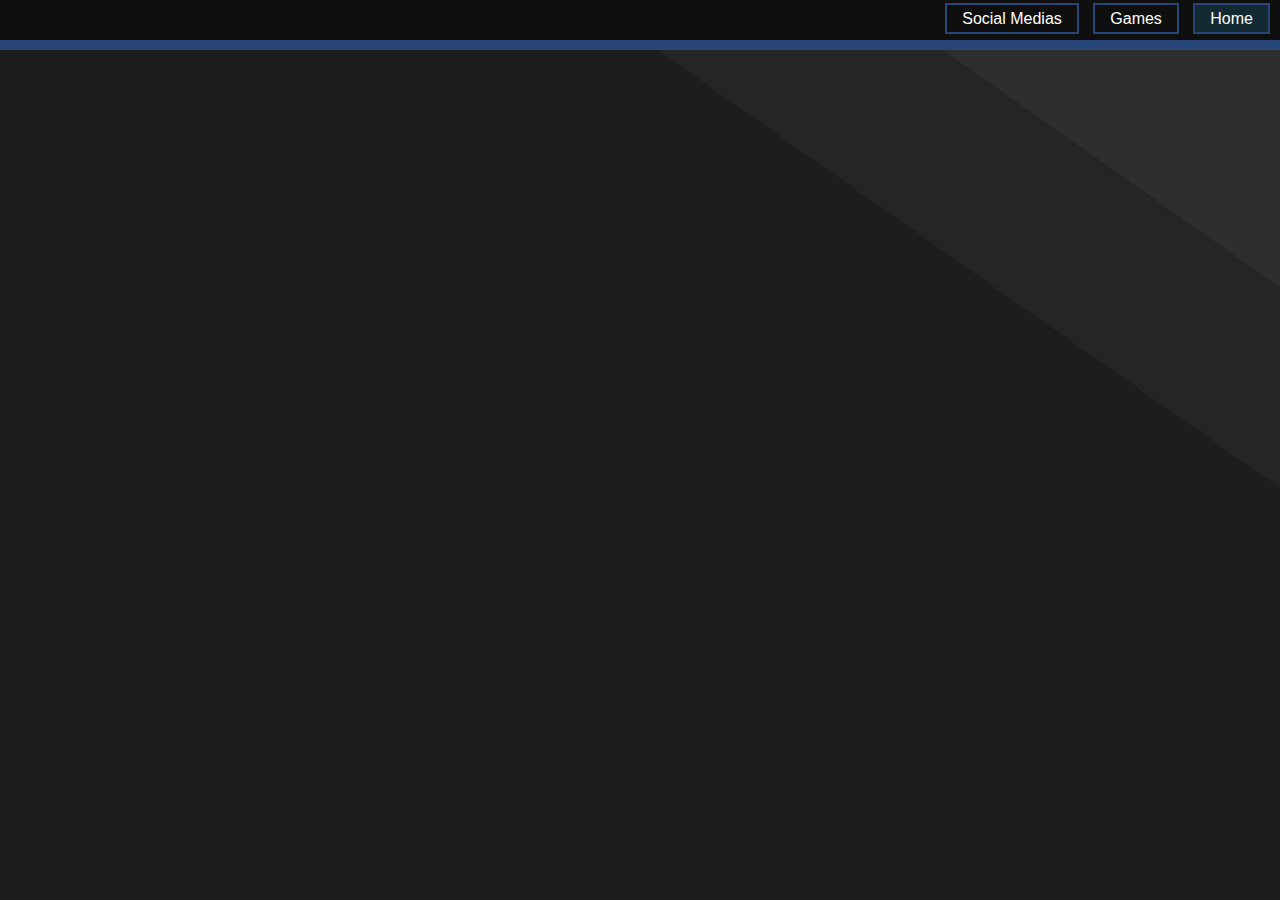
<file: index.html>
<!DOCTYPE html>

<html>
    <head>
        <title>Welcome to ZoreGames!</title>
        <link rel = "stylesheet" type = "text/css" href = "styles/index.css">
    </head>

    <body>
        <header>

            <div class = "main">
                <div class = "top-title">
                    <ul>
                        <li> <a href = "socialmedias.html">Social Medias</a> </li>
                        <li> <a href = "games.html">Games</a> </li>
                        <li class = "active"> <a href = "#">Home</a> </li>
                    </ul>
                    <div class = "ground-line">
                        <p> </p>
                    </div>
                </div>
            </div>

        </header>
    </body>
</html>
</file>
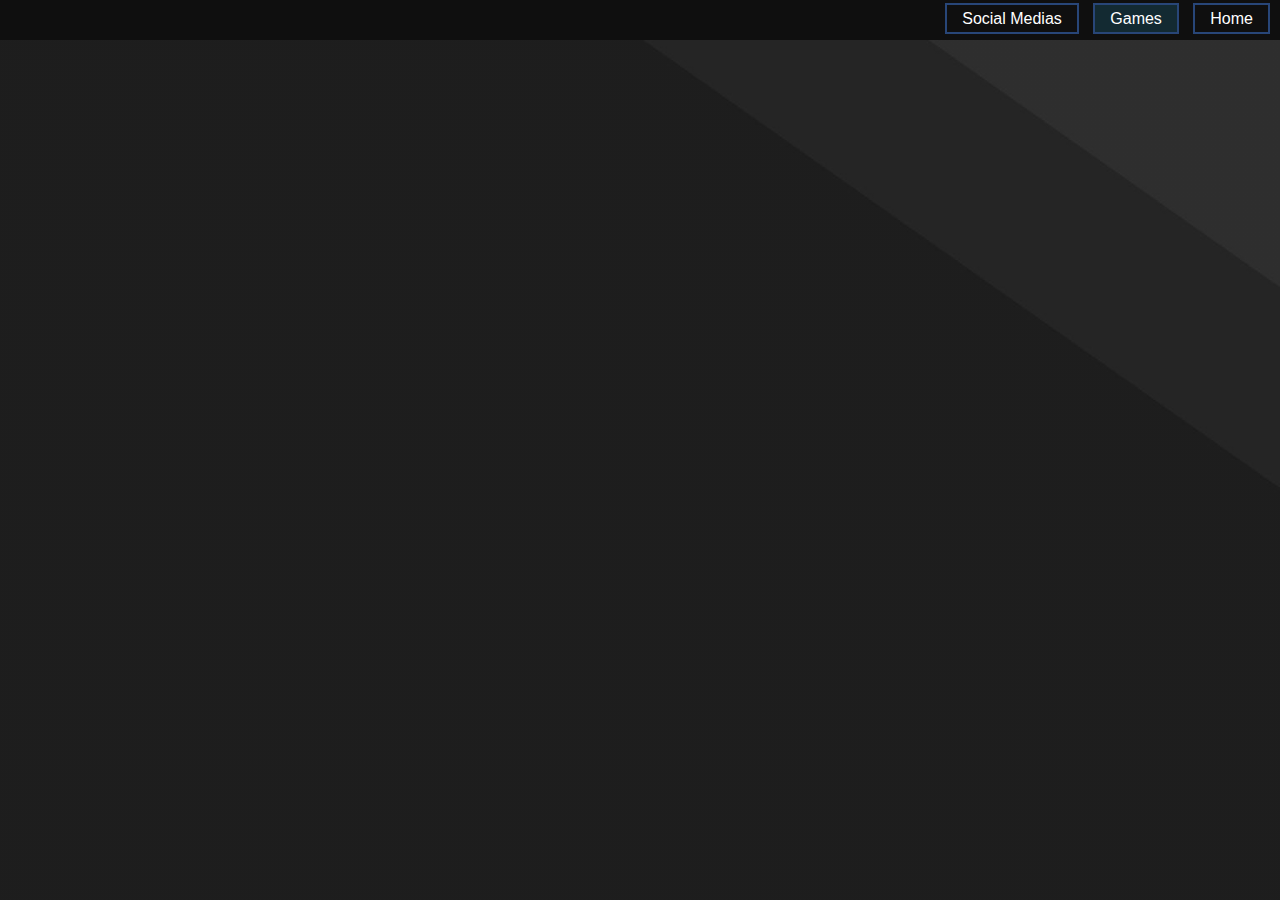
<file: games.html>
<!DOCTYPE html>

<html>
    <head>
        <title>ZoreGames's Games!</title>
        <link rel = "stylesheet" type = "text/css" href = "styles/index.css">
    </head>

    <body>
        <header>

            <div class = "main">
                <div class = "top-title">
                    <ul>
                        <li> <a href = "socialmedias.html">Social Medias</a> </li>
                        <li class = "active"> <a href = "#">Games</a> </li>
                        <li> <a href = "index.html">Home</a> </li>
                    </ul>
                </div>
            </div>

        </header>
    </body>
</html>
</file>
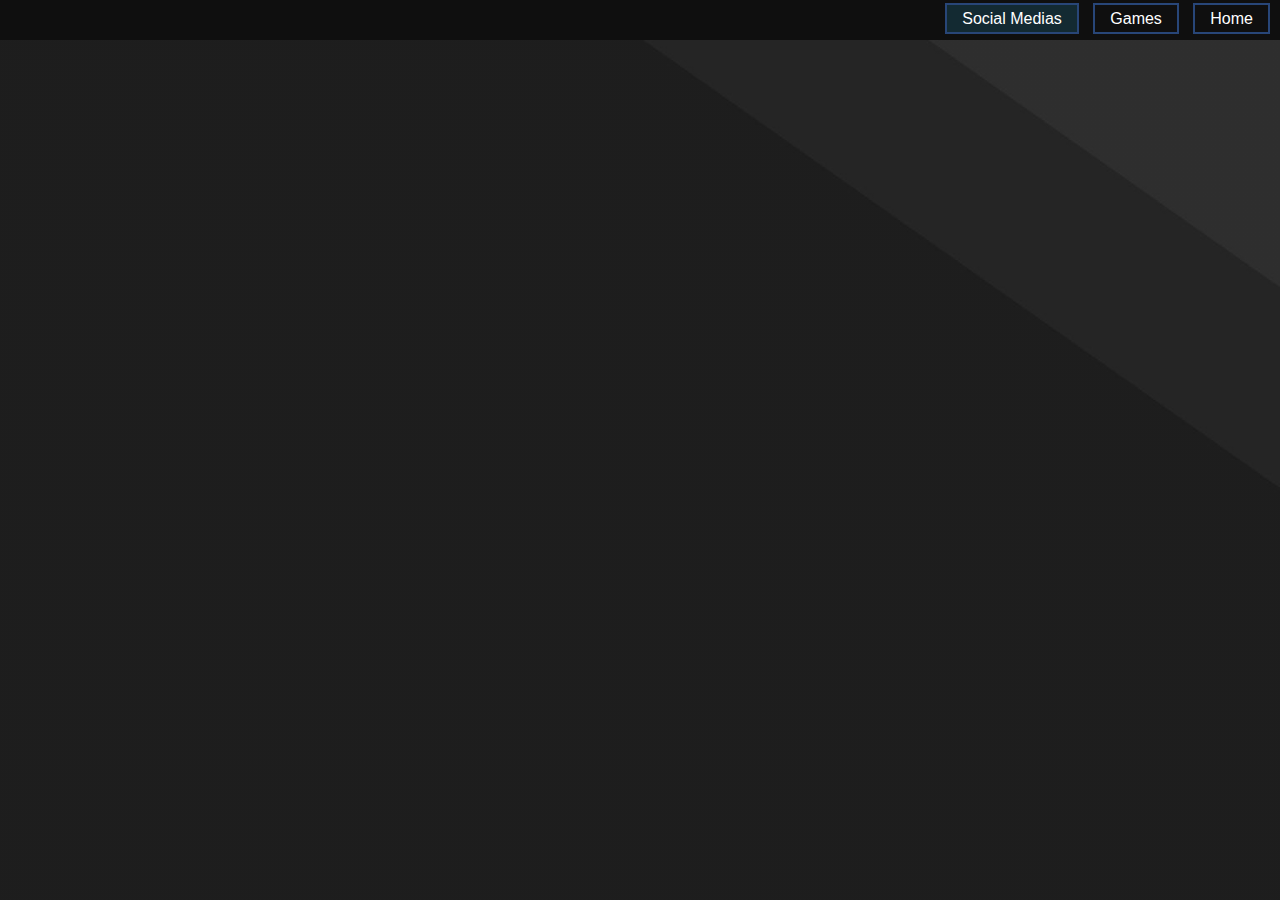
<file: socialmedias.html>
<!DOCTYPE html>

<html>
    <head>
        <title>ZoreGames's Games!</title>
        <link rel = "stylesheet" type = "text/css" href = "styles/index.css">
    </head>

    <body>
        <header>

            <div class = "main">
                <div class = "top-title">
                    <ul>
                        <li class = "active"> <a href = "#">Social Medias</a> </li>
                        <li> <a href = "games.html">Games</a> </li>
                        <li> <a href = "index.html">Home</a> </li>
                    </ul>
                </div>
            </div>

        </header>
    </body>
</html>
</file>
<file: styles/index.css>
*{
    margin: 0;
    padding: 0;
    font-family: Arial, Helvetica, sans-serif;
}
header{
    background-image: linear-gradient(rgba(0, 0, 0, 0.3), rgba(0, 0, 0, 0.3)), url(images/Background1.jpg);
    height: 100vh;
    background-size: cover;
    background-position: center;
}

/* UL's */
ul{
    float: right;
    list-style-type: none;
    margin-top: 10px;
}
ul li{
    display: inline-block;
    margin-right: 10px;
}
ul li a{
    text-decoration: none;
    color: white;
    padding: 5px 15px;
    border: 2px solid rgb(40, 70, 120);
}
ul li a:hover{
    background-color: rgba(50, 200, 255, 0.15);
    color: white;
    transition: 0.4s ease;
}
ul li.active a{
    background-color: rgba(50, 200, 255, 0.15);
    color: white;
}   

/* OTHERS */
.top-title{
    background-color: rgb(15,15,15);
    height: 40px;
}
.ground-line{
    height: 10px;
    width: 1325px;
    position: absolute;
    margin-top: 40px;
    background-color: rgb(40, 70, 120);
}
</file>
